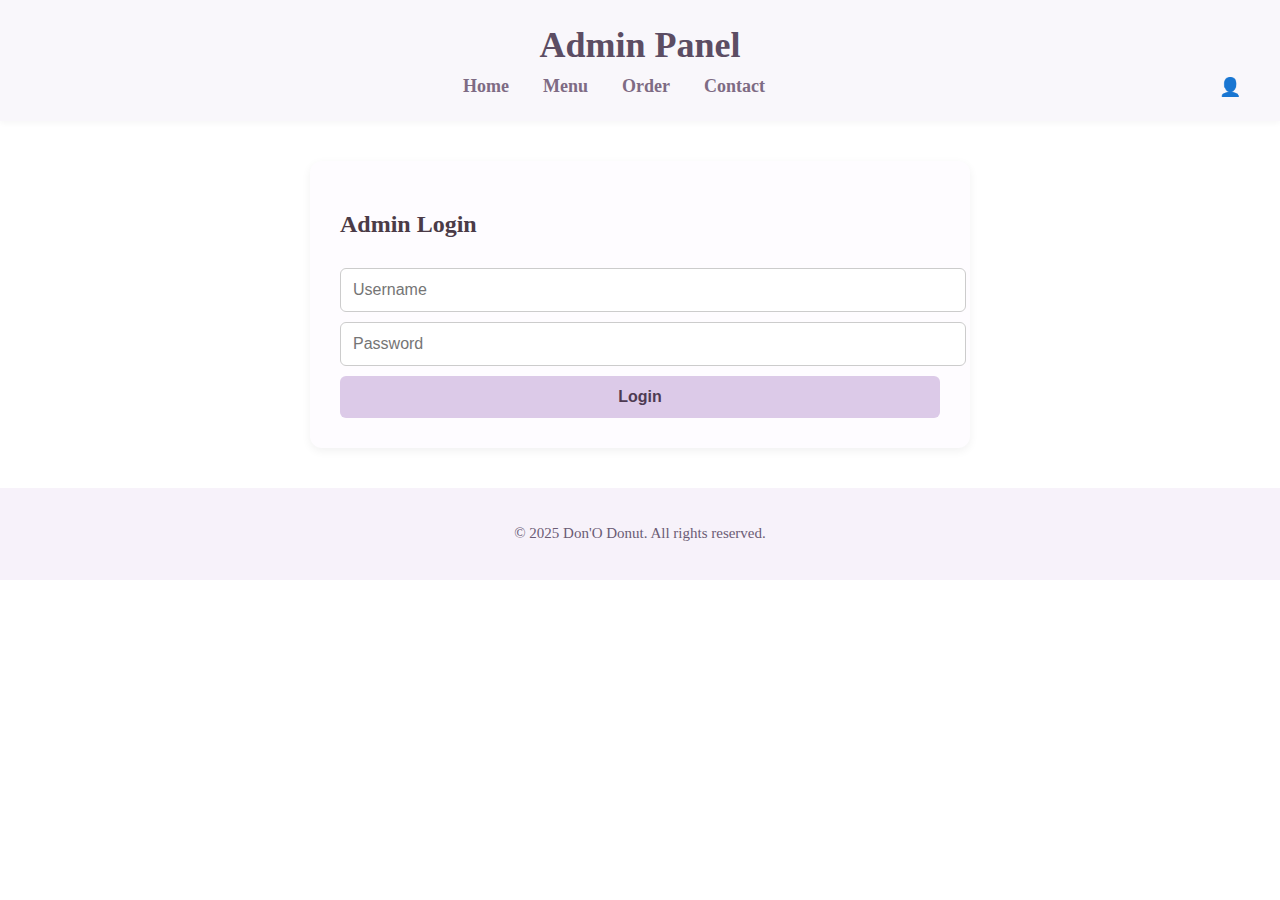
<file: admin.html>
<!DOCTYPE html>
<html lang="en">
<head>
  <meta charset="UTF-8">
  <title>Admin - Don'O Donut</title>
  <link rel="stylesheet" href="style.css" />
</head>
<body>
  <header>
    <h1>Admin Panel</h1>
    <nav>
      <a href="index.html">Home</a>
      <a href="menu.html">Menu</a>
      <a href="order.html">Order</a>
      <a href="contact.html">Contact</a>
      <a href="admin.html" class="admin-icon">👤</a>
    </nav>
  </header>

  <main>
    <div class="form-container">
      <h2>Admin Login</h2>
      <form onsubmit="adminLogin(event)">
        <input type="text" id="admin-username" placeholder="Username" required />
        <input type="password" id="admin-password" placeholder="Password" required />
        <button type="submit">Login</button>
      </form>
      <div id="admin-orders" style="display: none;"></div>
    </div>
  </main>

  <footer>
    <p>&copy; 2025 Don'O Donut. All rights reserved.</p>
  </footer>

  <script src="script.js"></script>
</body>
</html>
</file>
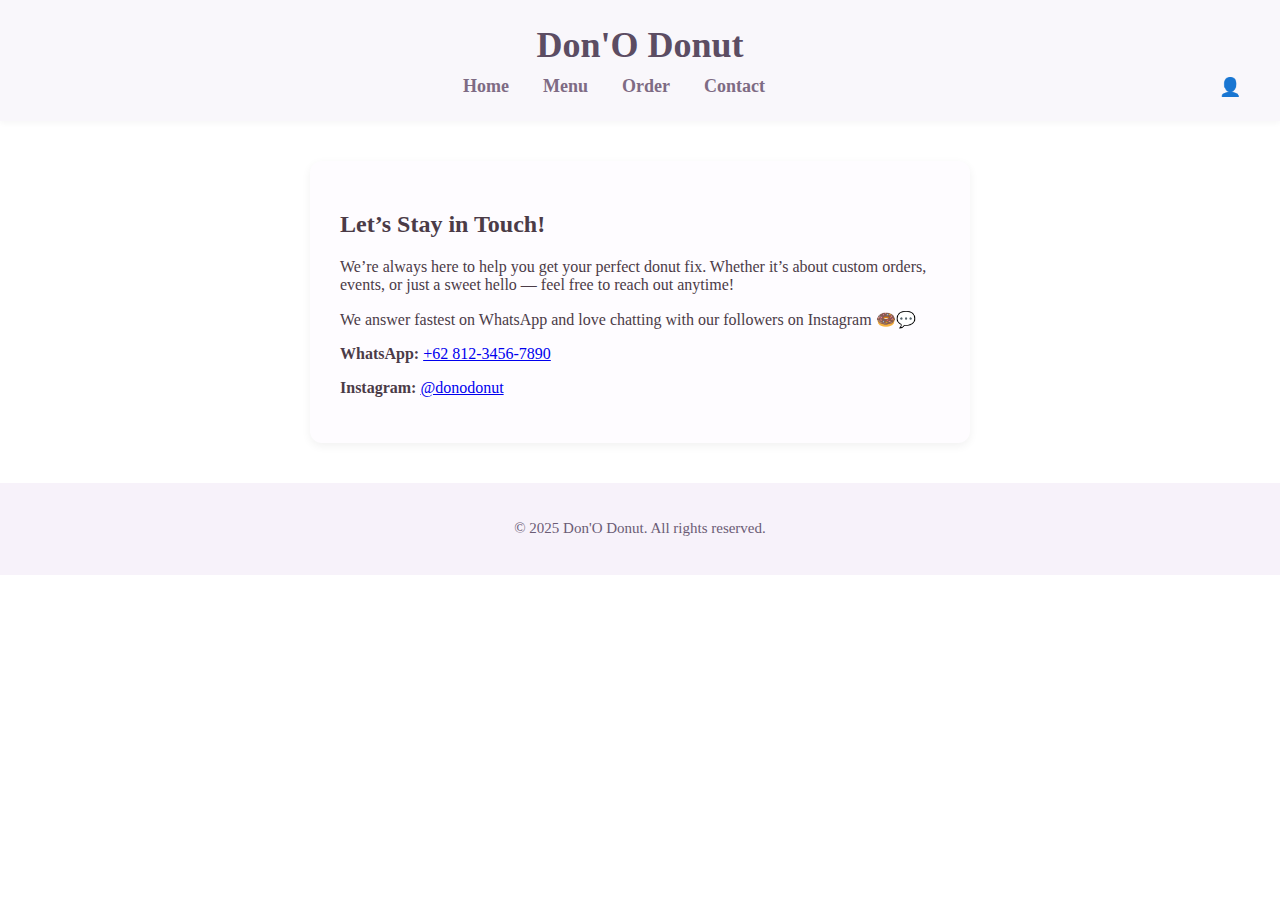
<file: contact.html>
<!DOCTYPE html>
<html lang="en">
<head>
  <meta charset="UTF-8" />
  <title>Contact - Don'O Donut</title>
  <link rel="stylesheet" href="style.css" />
</head>
<body>
  <header>
    <h1>Don'O Donut</h1>
    <nav>
      <a href="index.html">Home</a>
      <a href="menu.html">Menu</a>
      <a href="order.html">Order</a>
      <a href="contact.html">Contact</a>
      <a href="admin.html" class="admin-icon">👤</a>
    </nav>
  </header>

  <main>
    <div class="form-container">
      <h2>Let’s Stay in Touch!</h2>
      <p>We’re always here to help you get your perfect donut fix. Whether it’s about custom orders, events, or just a sweet hello — feel free to reach out anytime!</p>
      <p>We answer fastest on WhatsApp and love chatting with our followers on Instagram 🍩💬</p>
      <p><strong>WhatsApp:</strong> <a href="https://wa.me/6281234567890" target="_blank">+62 812-3456-7890</a></p>
      <p><strong>Instagram:</strong> <a href="https://instagram.com/donodonut" target="_blank">@donodonut</a></p>
    </div>
  </main>

  <footer>
    <p>&copy; 2025 Don'O Donut. All rights reserved.</p>
  </footer>

  <script src="script.js"></script>
</body>
</html>
</file>
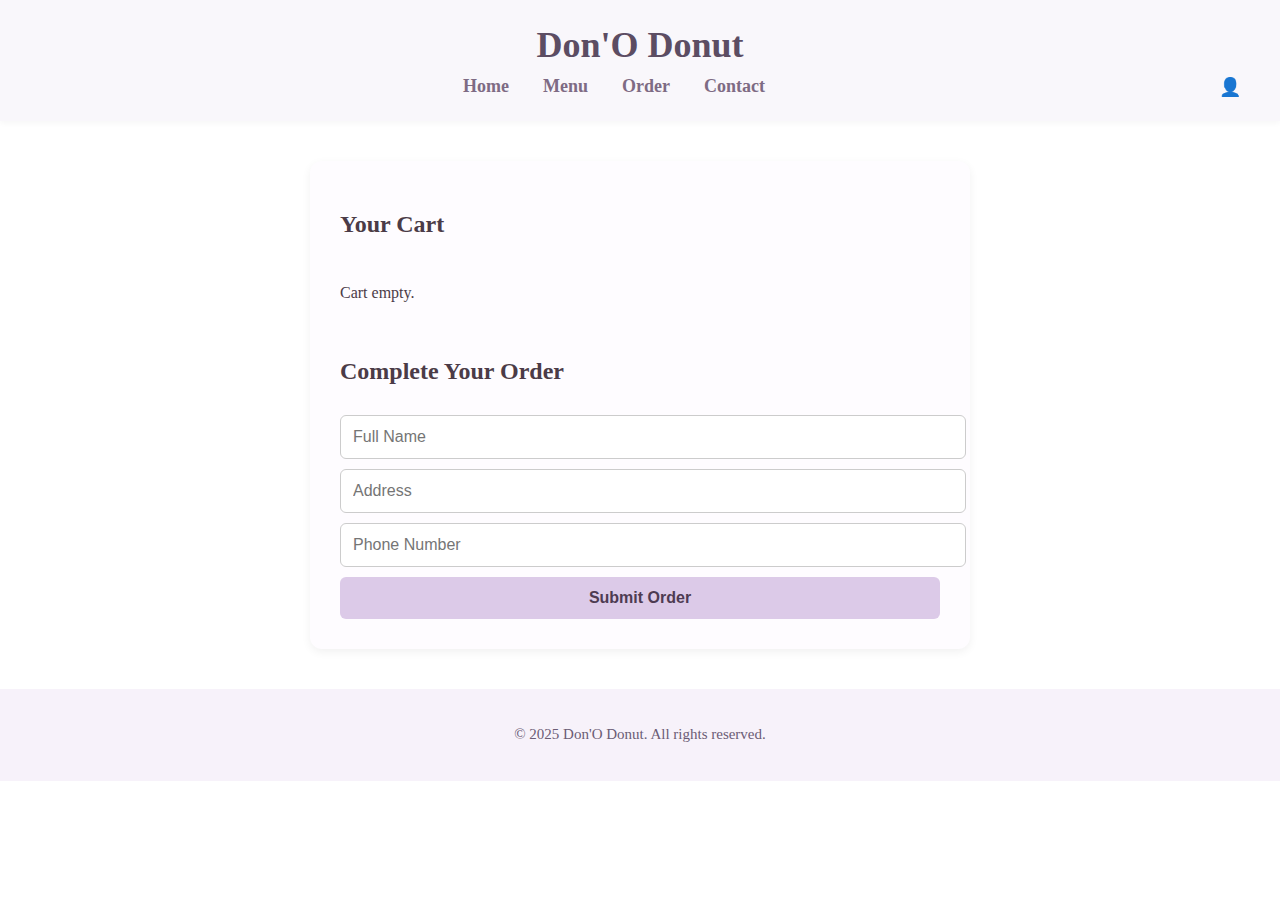
<file: order.html>
<!DOCTYPE html>
<html lang="en">
<head>
  <meta charset="UTF-8" />
  <title>Order - Don'O Donut</title>
  <link rel="stylesheet" href="style.css" />
</head>
<body>
  <header>
    <h1>Don'O Donut</h1>
    <nav>
      <a href="index.html">Home</a>
      <a href="menu.html">Menu</a>
      <a href="order.html">Order</a>
      <a href="contact.html">Contact</a>
      <a href="admin.html" class="admin-icon">👤</a>
    </nav>
  </header>

  <main>
    <div class="form-container">
      <h2>Your Cart</h2>
      <div id="cart-list" class="cart-display"></div>

      <h2>Complete Your Order</h2>
      <form onsubmit="submitOrder(event)">
        <input type="text" id="customer-name" placeholder="Full Name" required />
        <input type="text" id="customer-address" placeholder="Address" required />
        <input type="tel" id="customer-phone" placeholder="Phone Number" required />
        <button type="submit">Submit Order</button>
      </form>
    </div>
  </main>

  <footer>
    <p>&copy; 2025 Don'O Donut. All rights reserved.</p>
  </footer>

  <script src="script.js"></script>
  <script>
    renderCart("cart-list", true);
  </script>
</body>
</html>
</file>
<file: style.css>
body {
    font-family: 'Cormorant Garamond', serif;
    margin: 0;
    padding: 0;
    background-color: #ffffff;
    color: #4b3b47;
  }
  
  header {
    background-color: #f9f7fb;
    padding: 1.5em;
    text-align: center;
    box-shadow: 0 2px 6px rgba(0,0,0,0.04);
  }
  
  h1 {
    margin: 0;
    font-size: 36px;
    color: #5c4d63;
  }
  
  nav {
    margin-top: 10px;
  }
  
  nav a {
    margin: 0 15px;
    text-decoration: none;
    color: #7e6b84;
    font-size: 18px;
    font-weight: 600;
  }
  
  .admin-icon {
    float: right;
  }
  
  .hero-section {
    position: relative;
  }
  
  .hero-image {
    width: 100%;
    max-height: 400px;
    object-fit: cover;
  }
  
  .hero-text {
    background: rgba(255, 255, 255, 0.9);
    margin: 30px auto;
    padding: 30px;
    max-width: 700px;
    border-radius: 12px;
    text-align: center;
    box-shadow: 0 4px 10px rgba(0,0,0,0.05);
  }
  
  .hero-text h2 {
    font-size: 32px;
    color: #6a5776;
  }
  
  .hero-text p {
    font-size: 18px;
    line-height: 1.6;
  }
  
  .product-grid {
    display: flex;
    flex-wrap: wrap;
    justify-content: center;
    gap: 25px;
    margin: 30px;
  }
  
  .product-card {
    width: 250px;
    background-color: #fefcff;
    padding: 15px;
    border-radius: 12px;
    box-shadow: 0 2px 10px rgba(0,0,0,0.05);
    text-align: center;
    transition: transform 0.2s ease;
  }
  
  .product-card:hover {
    transform: translateY(-5px);
  }
  
  .product-card img {
    width: 100%;
    height: 180px;
    object-fit: cover;
    border-radius: 10px;
    margin-bottom: 10px;
  }
  
  .product-card h3 {
    margin: 10px 0 5px;
    color: #6b4e6f;
  }
  
  .product-card p {
    font-size: 15px;
    color: #5d5160;
    margin: 8px 0;
  }
  
  .product-card button {
    background-color: transparent;
    border: none;
    font-size: 20px;
    padding: 4px;
    cursor: pointer;
    color: #7e6b84;
  }
  
  .form-container {
    max-width: 600px;
    margin: 40px auto;
    padding: 30px;
    background-color: #fefcff;
    border-radius: 12px;
    box-shadow: 0 3px 10px rgba(0,0,0,0.06);
  }
  
  input, button, textarea {
    width: 100%;
    padding: 12px;
    margin-top: 10px;
    font-size: 16px;
    border-radius: 6px;
    border: 1px solid #ccc;
  }
  
  button[type="submit"] {
    background-color: #dccae8;
    border: none;
    font-weight: bold;
    color: #4e3b52;
    cursor: pointer;
    transition: background-color 0.3s ease;
  }
  
  button[type="submit"]:hover {
    background-color: #cbb3dd;
  }
  
  .cart-display {
    padding: 10px 0 20px;
  }
  
  .order-box {
    background: #fff;
    padding: 20px;
    border-radius: 10px;
    margin-bottom: 20px;
    box-shadow: 0 2px 6px rgba(0,0,0,0.05);
  }
  
  .order-box h4 {
    margin-bottom: 5px;
    color: #5c4b65;
  }
  
  .order-box ul {
    padding-left: 20px;
  }
  
  footer {
    text-align: center;
    padding: 1.5em;
    background-color: #f7f2fa;
    color: #6b5c75;
    font-size: 15px;
    margin-top: 30px;
  }
</file>
